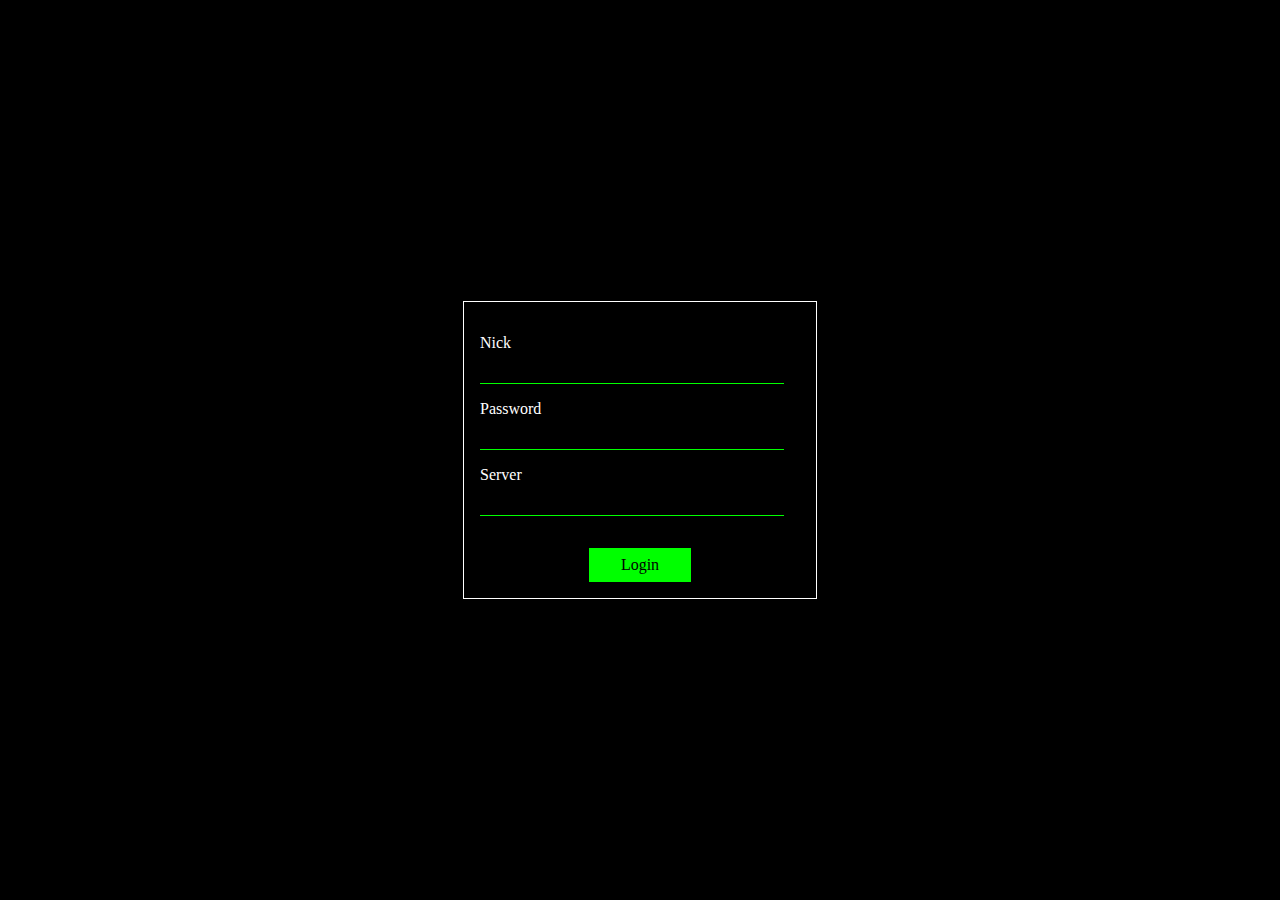
<file: index.html>
<!doctype HTML>
<html>
  <head>
    <title>DPA IRC</title>
    <script src="js/irc.js" defer></script>
    <script src="js/template.js" defer></script>
    <meta charset="utf-8" />
    <meta name="viewport" content="width=device-width,initial-scale=1,maximum-scale=1">
    <style>
      * { box-sizing: border-box; }
      html {
        background-color: #000;
        color: #fff;
      }
      irc-app {
        position: fixed;
        top: 0;
        left: 0;
        right: 0;
        bottom: 0;
      }
    </style>
  </head>
  <body><irc-app></irc-app></body>
</html>
</file>
